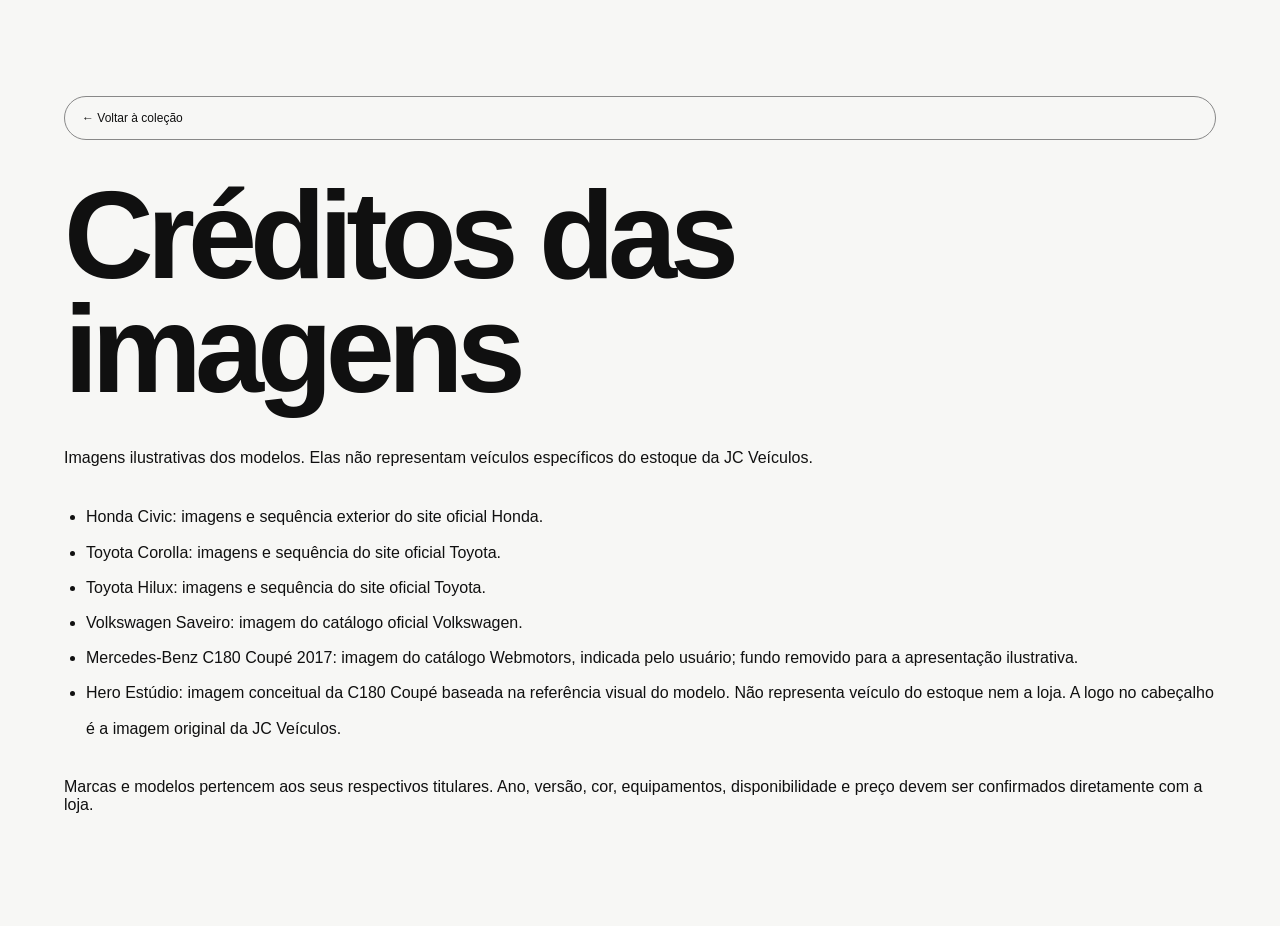
<file: imagens.html>
<!doctype html><html lang="pt-BR"><meta charset="utf-8"><meta name="viewport" content="width=device-width,initial-scale=1"><title>Créditos das imagens — JC Veículos</title><link rel="stylesheet" href="style.css"><link rel="stylesheet" href="polish.css"><main class="section"><a class="text-link" href="index.html#colecao">← Voltar à coleção</a><h1>Créditos das imagens</h1><p>Imagens ilustrativas dos modelos. Elas não representam veículos específicos do estoque da JC Veículos.</p><ul style="line-height:2.2;margin:32px 0;padding-left:22px"><li>Honda Civic: imagens e sequência exterior do <a href="https://www.honda.com.br/automoveis/civic">site oficial Honda</a>.</li><li>Toyota Corolla: imagens e sequência do <a href="https://www.toyota.com.br/modelos/corolla">site oficial Toyota</a>.</li><li>Toyota Hilux: imagens e sequência do <a href="https://www.toyota.com.br/modelos/hilux-cabine-dupla">site oficial Toyota</a>.</li><li>Volkswagen Saveiro: imagem do <a href="https://www.vw.com.br/pt/carros.html">catálogo oficial Volkswagen</a>.</li><li>Mercedes-Benz C180 Coupé 2017: imagem do <a href="https://www.webmotors.com.br/mercedes-benz/c-180/2017/1-6-cgi-gasolina-avantgarde-coupe-9g-tronic/379073">catálogo Webmotors</a>, indicada pelo usuário; fundo removido para a apresentação ilustrativa.</li><li>Hero Estúdio: imagem conceitual da C180 Coupé baseada na referência visual do modelo. Não representa veículo do estoque nem a loja. A logo no cabeçalho é a imagem original da JC Veículos.</li></ul><p>Marcas e modelos pertencem aos seus respectivos titulares. Ano, versão, cor, equipamentos, disponibilidade e preço devem ser confirmados diretamente com a loja.</p></main></html>
</file>
<file: style.css>
:root{--ink:#101010;--paper:#f7f7f5;--white:#fff;--muted:#777;--rule:#dededb;--display:'Arial Black','Arial',sans-serif;--body:'Arial','Helvetica',sans-serif;--ease:cubic-bezier(.22,.61,.36,1);--thumb:#888;--track:#242424}*{box-sizing:border-box;scrollbar-width:thin;scrollbar-color:var(--thumb) var(--track)}::-webkit-scrollbar{width:10px;height:10px}::-webkit-scrollbar-track{background:var(--track)}::-webkit-scrollbar-thumb{background:var(--thumb);border:2px solid var(--track);border-radius:10px}::-webkit-scrollbar-thumb:hover{background:#aaa}html{scroll-behavior:smooth;scroll-padding-top:84px}body{margin:0;background:var(--paper);color:var(--ink);font-family:var(--body);-webkit-font-smoothing:antialiased}button,a{-webkit-tap-highlight-color:transparent}a{color:inherit;text-decoration:none}button,textarea{font:inherit}button{cursor:pointer}button:disabled{cursor:wait}button:focus-visible,a:focus-visible,textarea:focus-visible{outline:3px solid #888;outline-offset:5px}img{display:block;width:100%;object-fit:cover}button{color:inherit}::selection{background:#aaa;color:#000}[hidden]{display:none!important}.skip{position:fixed;left:20px;top:-100px;background:white;padding:16px;z-index:20}.skip:focus{top:12px}.header{height:86px;background:var(--ink);color:white;display:flex;align-items:center;justify-content:space-between;padding:0 5%;border-bottom:1px solid #333;position:relative;z-index:5}.wordmark{display:flex;align-items:center;gap:10px;font-size:21px;letter-spacing:-.9px;font-weight:900}.wordmark svg{width:35px;height:25px}.wordmark-dot{font-size:11px;align-self:flex-start;letter-spacing:0;margin:2px 0 0 -6px}.header nav{display:flex;gap:32px;font-size:12px;color:#ccc}.header nav a:hover{color:white}.nav-contact{font-size:12px;padding:12px 0;border-bottom:1px solid #777;display:flex;gap:25px}.nav-contact span{font-size:20px}.menu-button{display:none;background:none;border:0;width:44px;height:44px}.menu-button span{display:block;height:1px;width:23px;background:white;margin:7px}.mobile-nav{background:var(--ink);color:white;padding:15px 6%;position:absolute;top:86px;left:0;right:0;z-index:10}.mobile-nav a{display:block;padding:15px;border-bottom:1px solid #333}.hero{background:var(--ink);color:white;position:relative;padding:55px 5% 0;isolation:isolate;overflow:hidden}.hero-copy{position:relative;z-index:2;pointer-events:none}.hero-copy a{pointer-events:auto}.eyebrow{font-size:10px;letter-spacing:1.8px;font-weight:600;line-height:1.6;margin:0 0 25px}.hero .eyebrow{display:flex;align-items:center;gap:12px;color:#c2c2c2}.line{height:1px;width:30px;background:#999}h1,h2,h3,p{margin-top:0}h1{font-family:var(--display);font-weight:900;font-size:clamp(82px,9.7vw,156px);line-height:.92;letter-spacing:-7px;margin:38px 0 43px;max-width:800px}.outline{color:transparent;-webkit-text-stroke:1px #f1f1f1}.hero-bottom{display:flex;align-items:center;gap:48px;margin-bottom:68px}.hero-bottom p{font-size:14px;line-height:1.65;color:#ccc;margin:0}.button{display:inline-flex;gap:37px;align-items:center;justify-content:space-between;min-height:52px;padding:16px 22px;font-size:12px;border:1px solid transparent;font-weight:600;border-radius:0;transition:background .2s,color .2s}.button span{font-size:19px;line-height:1}.light{background:var(--white);color:var(--ink)}.light:hover{background:#d4d4d4}.dark{background:var(--ink);color:white}.dark:hover{background:#3c3c3c}.hero-photo{position:absolute;width:68%;height:83%;right:0;top:17%;z-index:-1}.hero-photo img{height:100%;filter:grayscale(1) brightness(.7);object-position:50% 59%}.photo-shade{position:absolute;inset:0;background:linear-gradient(90deg,#101010 0%,transparent 45%),linear-gradient(0deg,#101010 2%,transparent 42%)}.photo-caption{position:absolute;right:8%;top:13%;font-size:9px;letter-spacing:2px;line-height:1.8;color:#ccc;text-align:right}.photo-index{position:absolute;right:8%;bottom:23%;font-size:8px;letter-spacing:1.5px;color:#bbb}.hero-foot{position:relative;z-index:2;border-top:1px solid #454545;display:flex;align-items:center;justify-content:space-between;font-size:8px;letter-spacing:1.5px;padding:19px 0;color:#999}.hero-foot a{width:35px;height:35px;border:1px solid #555;border-radius:50%;display:grid;place-items:center;font-size:18px;color:white}.brand-strip{min-height:119px;display:flex;gap:30px;align-items:center;justify-content:space-between;padding:25px 5%;background:#ededeb;border-bottom:1px solid var(--rule)}.brand-strip>span{font-size:8px;letter-spacing:1.5px;color:#666;max-width:100px;line-height:1.8}.brand-strip>div{font-size:23px;letter-spacing:3px;font-weight:700;color:#555}.brand-strip .brand-mercedes{font-family:Georgia,serif;font-size:24px;letter-spacing:-1px;font-weight:400}.brand-strip .brand-audi{font-weight:700;font-size:27px;letter-spacing:-1px}.m-lines{font-style:italic;letter-spacing:-4px}.section{padding:96px 5%}.section-heading{display:flex;justify-content:space-between;align-items:flex-end;margin-bottom:47px}.section h2{font-size:clamp(36px,4.5vw,68px);letter-spacing:-2.8px;line-height:1.05;font-weight:600;margin:0}.muted{color:#929292}.section-intro{font-size:13px;line-height:1.8;color:#666;margin:0 6% 5px 25px}.collection-toolbar{display:flex;justify-content:space-between;align-items:center;border-bottom:1px solid var(--rule);margin-bottom:27px}.filters{display:flex;gap:26px}.filter{padding:12px 0 18px;border:0;border-bottom:2px solid transparent;background:none;font-size:12px;color:#777;min-height:44px}.filter.active{border-bottom-color:var(--ink);color:var(--ink)}.filter sup{font-size:8px;margin-left:4px}.demo-label{font-size:8px;letter-spacing:1.2px;color:#777}.cars{display:grid;grid-template-columns:repeat(3,1fr);gap:24px}.car-image{border:0;padding:0;position:relative;display:block;width:100%;overflow:hidden;background:#d4d4d4;aspect-ratio:1.45}.car-image img{height:100%;filter:grayscale(1);transition:transform .6s var(--ease)}.car-image:hover img{transform:scale(1.055)}.car-tag{position:absolute;top:17px;left:17px;font-size:8px;padding:8px 10px;background:rgba(255,255,255,.91);letter-spacing:1px}.image-arrow{position:absolute;bottom:15px;right:15px;background:#fff;width:36px;height:36px;display:grid;place-items:center;font-size:22px;transition:background .2s}.car-info{display:flex;justify-content:space-between;align-items:center;margin-top:21px;gap:10px}.car-make{font-size:8px;letter-spacing:1.1px;color:#777;margin-bottom:8px}.car h3{font-size:20px;letter-spacing:-.8px;font-weight:600;margin:0}.text-action{font-size:10px;white-space:nowrap;background:none;border:0;padding:12px 0;min-height:44px}.text-action:hover{text-decoration:underline}.car-description{margin-top:19px;padding-top:13px;border-top:1px solid var(--rule);display:flex;gap:18px;font-size:9px;color:#777}.collection-note{font-size:10px;color:#777;margin:28px 0 0;line-height:1.5}.essence{background:#e9e9e6;padding-top:69px;padding-bottom:68px}.essence-heading{display:flex;justify-content:space-between;align-items:center}.small-mark{font-family:var(--display);font-size:39px;letter-spacing:-4px}.essence h2{font-size:clamp(36px,4.85vw,75px);max-width:1050px;line-height:1.15;margin:25px 0 35px}.serif{font-family:Georgia,'Times New Roman',serif;font-style:italic;font-weight:400;letter-spacing:-2px}.essence-bottom{display:flex;justify-content:space-between;align-items:flex-end}.essence-bottom p{font-size:12px;color:#666;line-height:1.85;margin:0}.text-link{font-size:12px;display:flex;gap:40px;padding-bottom:13px;border-bottom:1px solid #888}.experience{display:grid;grid-template-columns:1fr 1fr;gap:9%;align-items:center}.experience-image{position:relative;height:605px;background:#ddd;overflow:hidden}.experience-image img{height:100%;filter:grayscale(1) brightness(.72);object-position:40% center}.experience-image span{position:absolute;left:25px;bottom:28px;color:white;font-size:9px;letter-spacing:2px}.experience-copy .eyebrow{font-size:8px;letter-spacing:1.2px}.experience h2{margin-bottom:33px}.experience-item{display:flex;gap:20px;padding:21px 0;border-top:1px solid var(--rule)}.experience-item>span{font-size:20px;margin-top:2px}.experience-item h3{font-size:14px;margin-bottom:8px;font-weight:600}.experience-item p{font-size:12px;color:#777;line-height:1.7;max-width:300px;margin:0}.contact{background:var(--ink);color:white;padding-top:75px;padding-bottom:64px}.contact .eyebrow{color:#aaa}.contact-main{display:flex;justify-content:space-between;align-items:center;gap:35px}.contact h2{font-size:clamp(45px,6.7vw,100px);font-family:var(--display);letter-spacing:-4px;line-height:1}.round-cta{flex-shrink:0;width:108px;height:108px;border-radius:50%;background:white;border:0;color:#111;font-size:55px;transition:transform .3s}.round-cta:hover{transform:rotate(45deg)}.contact-bottom{display:flex;align-items:center;justify-content:space-between;padding-top:40px;margin-top:40px;border-top:1px solid #393939}.contact-bottom p{font-size:13px;line-height:1.8;color:#aaa;margin:0}footer{background:var(--ink);color:white;padding:39px 5% 23px;border-top:1px solid #333}.footer-top{display:flex;align-items:center;justify-content:space-between;gap:20px}.footer-top>span{font-size:8px;letter-spacing:2px;color:#aaa}.footer-top>a:last-child{font-size:10px;color:#ccc;padding:12px 0}.footer-bottom{display:flex;justify-content:space-between;font-size:9px;color:#888;margin-top:36px;border-top:1px solid #2c2c2c;padding-top:19px;gap:20px;line-height:1.5}dialog{border:0;padding:0;max-width:600px;width:calc(100% - 32px);max-height:90dvh;background:var(--paper);color:var(--ink);overflow:auto}dialog::backdrop{background:rgba(0,0,0,.78);backdrop-filter:blur(5px)}.dialog-header{display:flex;align-items:center;justify-content:space-between;padding:14px 22px;border-bottom:1px solid var(--rule)}.dialog-header .eyebrow{font-size:8px;margin:0}.close-button{width:44px;height:44px;font-size:27px;border:0;background:none}.dialog-body{padding:30px}.dialog-body .eyebrow{margin-bottom:12px}.dialog-body h2{font-size:36px;letter-spacing:-1.5px;margin-bottom:16px}.dialog-body>p{font-size:13px;line-height:1.6;color:#666}.dialog-body label{display:block;font-size:12px;font-weight:600;margin:23px 0 10px}#dialog-image{height:220px;filter:grayscale(1)}textarea{display:block;width:100%;border:1px solid #bbb;background:white;padding:14px;font-size:13px;line-height:1.6;resize:none;min-height:140px}.dialog-body .contact-note{font-size:11px;margin:13px 0 20px}.copy-status{min-height:20px;margin:12px 0 0!important}body.modal-open{overflow:hidden}
@media(min-width:1600px){.hero{padding-top:70px}.hero-bottom{margin-bottom:90px}.section{padding-left:max(5%,calc((100vw - 1440px)/2));padding-right:max(5%,calc((100vw - 1440px)/2))}}
@media(max-width:1000px){.header nav{gap:18px}.hero h1{letter-spacing:-5px}.hero-bottom{gap:26px}.brand-strip>div{font-size:17px}.brand-strip .brand-mercedes{font-size:20px}.cars{gap:17px}.car h3{font-size:17px}.car-info{align-items:flex-start;flex-direction:column;gap:0}.car-description{gap:12px;font-size:8px}.experience{gap:6%}.experience-image{height:560px}.section{padding-top:75px;padding-bottom:75px}.round-cta{width:88px;height:88px;font-size:42px}}
@media(max-width:700px){html{scroll-padding-top:15px}.header{height:76px;padding:0 6%}.wordmark{font-size:18px}.wordmark svg{width:29px}.header nav,.nav-contact{display:none}.menu-button{display:block}.mobile-nav{top:76px}.hero{padding:35px 6% 0;min-height:750px}.hero .eyebrow{font-size:8px;letter-spacing:1.2px;margin-bottom:26px}.hero h1{font-size:clamp(75px,16vw,108px);letter-spacing:-4px;margin:25px 0 25px}.hero-bottom{flex-direction:column;align-items:flex-start;gap:20px;margin-bottom:0}.hero-bottom p{font-size:12px}.hero-photo{width:100%;height:420px;top:auto;bottom:49px}.hero-photo img{object-position:58% center}.photo-shade{background:linear-gradient(0deg,#101010 0%,transparent 25%,transparent 65%,#101010 100%)}.photo-caption{display:none}.photo-index{bottom:18px;right:6%;font-size:7px}.hero-foot{position:absolute;bottom:0;left:6%;right:6%;padding:10px 0;font-size:7px;letter-spacing:.7px}.hero-foot>span:last-child{display:none}.hero-foot a{width:28px;height:28px}.brand-strip{padding:24px 6%;min-height:105px;gap:20px;flex-wrap:wrap;justify-content:space-between}.brand-strip>span{width:100%;max-width:none;font-size:7px}.brand-strip>div{font-size:12px;letter-spacing:1px}.brand-strip .brand-mercedes{font-size:15px}.brand-strip .brand-audi{font-size:18px}.section{padding:60px 6%}.section-heading{display:block;margin-bottom:30px}.section h2{letter-spacing:-1.8px;font-size:39px}.section-intro{margin:20px 0 0;font-size:12px}.collection-toolbar{display:block}.filters{gap:22px}.filter{font-size:11px}.demo-label{display:block;padding:5px 0 13px;font-size:7px}.cars{grid-template-columns:1fr;gap:36px}.car-image{aspect-ratio:1.4}.car-info{flex-direction:row;align-items:center}.car h3{font-size:22px}.car-description{font-size:10px;gap:20px;margin-top:15px}.car-make{font-size:8px}.text-action{font-size:11px}.collection-note{font-size:10px}.essence h2{font-size:37px;line-height:1.2;margin-top:22px}.serif{letter-spacing:-1.4px}.essence-bottom{display:block}.essence-bottom p{font-size:12px}.text-link{margin-top:28px;width:max-content}.small-mark{font-size:32px}.essence-heading .eyebrow{font-size:8px}.experience{grid-template-columns:1fr;gap:35px}.experience-image{height:360px}.experience-copy h2{font-size:47px}.experience-item p{max-width:100%}.contact h2{font-size:44px;letter-spacing:-2.8px}.contact-main{gap:13px}.round-cta{width:58px;height:58px;font-size:30px}.contact-bottom{display:block;margin-top:30px;padding-top:25px}.contact-bottom .button{margin-top:23px}.contact-bottom p{font-size:12px}.footer-top{flex-wrap:wrap}.footer-top>span{display:none}.footer-bottom{flex-direction:column;gap:8px;margin-top:25px}.dialog-body{padding:24px}.dialog-body h2{font-size:30px}.dialog-header{padding:8px 16px}#dialog-image{height:180px}}
@media(prefers-reduced-motion:reduce){html{scroll-behavior:auto}*,*::before,*::after{transition:none!important;animation:none!important}}
@media(forced-colors:active){*{scrollbar-color:auto}.outline{color:CanvasText;-webkit-text-stroke:0}.button,.filter,.car-tag,.round-cta{border:1px solid ButtonText}}
</file>
<file: polish.css>
:root{--display:'Syne','Arial Black',sans-serif;--body:'Space Grotesk','Arial',sans-serif;--chrome:linear-gradient(135deg,#fff 0%,#d1d1d1 48%,#fff 76%,#c4c4c4 100%)}
.header{height:94px;background:#0b0b0b}.wordmark{font-family:var(--display);font-size:20px;gap:13px;letter-spacing:-1px}.brand-logo{width:48px;height:48px;object-fit:contain;border-radius:50%;filter:grayscale(1)}.header nav a{position:relative;padding:12px 0}.header nav a:after{content:'';position:absolute;bottom:3px;left:0;width:100%;height:1px;background:white;transform:scaleX(0);transform-origin:left;transition:transform .3s}.header nav a:hover:after{transform:scaleX(1)}
.nav-contact{padding:8px 9px 8px 21px;border:1px solid #484848;border-radius:99px;background:linear-gradient(120deg,#222,#0c0c0c);min-height:48px;gap:22px;transition:border-color .3s,box-shadow .3s}.nav-contact>span{width:30px;height:30px;display:grid;place-items:center;border-radius:50%;background:#ededed;color:#111;transition:transform .4s}.nav-contact:hover{border-color:#999;box-shadow:0 0 24px #ffffff15}.nav-contact:hover>span{transform:rotate(45deg)}
.hero{padding-top:55px;background:#0b0b0b;min-height:710px}.hero h1{font-size:clamp(68px,7.9vw,128px);letter-spacing:-6px;line-height:1.05;margin:42px 0 38px;max-width:75%;font-weight:800}.hero h1 .outline{-webkit-text-stroke:1px #aaa}.hero-bottom{margin-bottom:135px;gap:30px}.hero-photo{width:38%;height:465px;right:5%;top:52px;z-index:-1;border-radius:24px;overflow:hidden;transform:rotate(4deg);border:1px solid #777;box-shadow:0 20px 90px #0009;animation:poster-float 7s ease-in-out infinite alternate}.hero-photo img{object-fit:cover;object-position:center;filter:grayscale(1) brightness(.66);height:100%}.photo-shade{background:linear-gradient(90deg,#0b0b0b88,transparent 55%),linear-gradient(0deg,#0b0b0bbb,transparent 30%)}.photo-caption{display:none}.photo-index{bottom:24px;right:25px;font-size:7px;letter-spacing:.8px}.hero-copy{animation:opening-slide .85s var(--ease) both}.hero .line{animation:line-breathe 3s ease-in-out infinite;transform-origin:left}.hero-foot{border-top-color:#444}.hero-foot>a{transition:background .3s,color .3s,transform .3s}.hero-foot>a:hover{background:white;color:#111;transform:translateY(3px)}
.button{position:relative;isolation:isolate;overflow:hidden;border-radius:99px;gap:26px;padding:8px 8px 8px 26px;min-height:60px;border:1px solid #fff7;box-shadow:inset 0 1px 1px #fff8,0 8px 22px #0002;transform:translate(var(--mx,0px),var(--my,0px));transition:transform .24s var(--ease),box-shadow .3s,background .3s}.button.light{background:var(--chrome)}.button.light:hover{background:var(--chrome);box-shadow:inset 0 1px 1px #fff,0 10px 35px #fff2}.button .button-label{font-size:12px;line-height:1.3;font-weight:700;letter-spacing:.2px;position:relative;z-index:2}.button .button-arrow{flex-shrink:0;position:relative;width:42px;height:42px;border-radius:50%;display:grid;place-items:center;color:white;background:#141414;overflow:hidden;z-index:2}.button-arrow i{position:absolute;font-style:normal;font-size:25px;transition:transform .45s var(--ease)}.button-arrow i:last-child{transform:translate(-36px,36px)}.button:hover .button-arrow i:first-child{transform:translate(36px,-36px)}.button:hover .button-arrow i:last-child{transform:translate(0,0)}.button:before{content:'';position:absolute;inset:-30% -30%;background:linear-gradient(110deg,transparent 35%,#fff9 48%,transparent 62%);transform:translateX(-100%);transition:transform .65s;z-index:1}.button:hover:before{transform:translateX(100%)}.button:active{transform:scale(.97)}.button.dark{background:linear-gradient(130deg,#333,#080808);border-color:#555}.button.dark .button-arrow{background:var(--chrome);color:#111}.button:focus-visible{outline-color:#aaa;outline-offset:5px}.ripple{position:absolute;border-radius:50%;width:150px;height:150px;background:#8884;pointer-events:none;z-index:1;animation:button-ripple .7s ease-out forwards}
.brand-strip{background:#191919;color:#eee;border-bottom:1px solid #343434;min-height:90px}.brand-strip>span{color:#aaa}.brand-strip>div{color:#eee;font-size:15px;letter-spacing:2px}.brand-strip>a{font-size:12px;border-bottom:1px solid #777;padding:8px 0}
.section h2{font-family:var(--display);font-weight:700}.collection-toolbar{padding-bottom:20px;border-bottom-color:#ccc}.filters{gap:5px;padding:5px;border:1px solid #ddd;border-radius:99px;background:#eaeae7}.filter{border:0;border-radius:99px;padding:12px 20px;min-height:44px;font-size:12px;transition:background .25s,color .25s,box-shadow .25s}.filter.active{background:#141414;color:white;box-shadow:0 4px 10px #0002}.filter:not(.active):hover{background:#ddd;color:#111}.demo-label{font-size:9px;letter-spacing:1.2px}.car{transition:transform .4s var(--ease)}.car-image{aspect-ratio:3/4;border-radius:17px;border:1px solid #ddd}.car-image img{filter:grayscale(1);transition:filter .5s,transform .6s var(--ease);object-fit:cover}.car-image:hover img{filter:grayscale(1) brightness(1.1);transform:scale(1.02)}.car-tag{top:12px;left:12px;backdrop-filter:blur(10px);border:1px solid #fff8;border-radius:99px;font-size:9px;padding:9px 13px}.image-arrow{border-radius:50%;width:43px;height:43px;box-shadow:0 3px 13px #0004;transition:transform .35s,background .35s,color .35s}.car-image:hover .image-arrow{transform:rotate(45deg);background:#111;color:white}.car-info{gap:8px}.car h3{font-size:20px}.text-action{display:flex;gap:9px;align-items:center;font-size:11px;padding:6px 8px 6px 13px;border:1px solid #bbb;border-radius:99px;min-height:42px;transition:background .3s,color .3s}.text-action .mini-arrow{display:grid;place-items:center;width:26px;height:26px;background:#e5e5e3;border-radius:50%;font-size:18px;transition:transform .35s}.text-action:hover{text-decoration:none;background:#111;color:white;border-color:#111}.text-action:hover .mini-arrow{color:#111;transform:rotate(45deg)}.car-description{font-size:11px}.collection-note{font-size:11px}.car-make{font-size:9px;color:#666}.serif{font-style:normal;font-family:var(--display);font-weight:700;color:#777}.essence{background:#e3e3e0}.small-mark{letter-spacing:-4px}.essence-bottom p,.experience-item p{font-size:14px}.text-link{min-height:44px;align-items:center;border-radius:99px;border:1px solid #888;padding:11px 17px;gap:25px;transition:background .3s,color .3s}.text-link:hover{background:#111;color:#fff}.experience-image{height:610px;border-radius:24px;transform:rotate(-2deg);box-shadow:0 14px 40px #0002}.experience-image img{filter:grayscale(1) brightness(.8);object-fit:cover}.experience-image span{padding:9px 12px;border-radius:99px;background:#0008;bottom:22px;left:20px;font-size:7px}.experience-item{transition:padding .3s}.experience-item:hover{padding-left:8px}.experience-item>span{transition:transform .3s}.experience-item:hover>span{transform:rotate(45deg)}
.contact h2{font-size:clamp(44px,6.2vw,92px);line-height:1.08}.round-cta{position:relative;display:grid;place-items:center;background:var(--chrome);border:1px solid #fff;box-shadow:inset 0 1px 10px #fff,0 0 0 12px #ffffff08,0 0 0 13px #ffffff16;transition:transform .45s,box-shadow .45s}.round-cta:after{content:'';position:absolute;inset:-24px;border:1px dashed #ffffff40;border-radius:50%;animation:orbit 25s linear infinite;pointer-events:none}.round-cta:hover{transform:rotate(0deg) scale(1.06);box-shadow:inset 0 1px 10px #fff,0 0 0 17px #ffffff0a,0 0 0 18px #ffffff30}.round-cta>span{transition:transform .4s}.round-cta:hover>span{transform:rotate(45deg)}.instagram-handle{display:inline-block;padding-top:9px;color:white;font-size:15px}.instagram-handle:hover{text-decoration:underline}.contact-bottom{gap:24px}.store-details{display:flex;align-items:center;justify-content:space-between;gap:28px;border-bottom:1px solid #393939;padding:0 0 35px;margin-bottom:35px}.store-details .eyebrow{display:block;font-size:8px;margin-bottom:10px;color:#aaa}.store-details p{font-size:14px;line-height:1.7;margin:0}.store-details strong{font-size:18px;letter-spacing:-.4px;font-weight:500}.location-link{font-size:12px;padding:13px 20px;border:1px solid #555;border-radius:99px;transition:background .3s}.location-link:hover{background:#333}.footer-bottom{font-size:10px}
dialog{border-radius:24px;border:1px solid #aaa;box-shadow:0 25px 100px #0007}dialog[open]{animation:dialog-enter .3s var(--ease)}#dialog-image{height:300px;object-fit:contain;background:#111}.dialog-actions{display:flex;align-items:center;gap:20px;flex-wrap:wrap}.copy-action{border:0;border-bottom:1px solid #888;background:none;min-height:44px;font-size:12px}.copy-action:hover{border-bottom-color:#111}.close-button{border-radius:50%;transition:transform .3s,background .3s}.close-button:hover{transform:rotate(90deg);background:#ddd}textarea{border-radius:14px}.motion-toggle{background:none;border:1px solid #555;color:#ddd;padding:9px 13px;min-height:38px;border-radius:99px;font-size:9px;display:flex;align-items:center;gap:9px;cursor:pointer}.motion-bars{display:flex;align-items:center;height:13px;gap:3px}.motion-bars i{width:2px;height:11px;background:#aaa;animation:equalizer .8s infinite alternate}.motion-bars i:nth-child(2){animation-delay:.3s}.motion-bars i:nth-child(3){animation-delay:.6s}.motion-paused *, .motion-paused *:before,.motion-paused *:after{animation-play-state:paused!important}.motion-paused .button{transform:none!important}.motion-paused .hero-copy{animation:none}.menu-button{border:1px solid #555;border-radius:50%;transition:background .3s}.menu-button:hover{background:#333}.menu-button span{width:20px;margin:7px auto;transition:transform .3s}.menu-button[aria-expanded=true] span:first-child{transform:translateY(4px) rotate(45deg)}.menu-button[aria-expanded=true] span:last-child{transform:translateY(-4px) rotate(-45deg)}
@keyframes poster-float{from{transform:rotate(4deg) translateY(0)}to{transform:rotate(2deg) translateY(-10px)}}@keyframes opening-slide{from{transform:translateY(16px)}to{transform:translateY(0)}}@keyframes line-breathe{50%{transform:scaleX(1.6)}}@keyframes equalizer{to{transform:scaleY(.35)}}@keyframes orbit{to{transform:rotate(360deg)}}@keyframes dialog-enter{from{transform:translateY(15px) scale(.97)}to{transform:translateY(0) scale(1)}}@keyframes button-ripple{from{transform:translate(-50%,-50%) scale(0);opacity:1}to{transform:translate(-50%,-50%) scale(3);opacity:0}}
@media(max-width:1000px){.hero h1{font-size:8vw;letter-spacing:-4px}.hero-photo{height:430px;top:55px}.hero-bottom{flex-direction:column;align-items:flex-start;gap:22px;margin-bottom:120px}.hero{min-height:680px}.car-info{flex-direction:column;align-items:flex-start;gap:12px}.brand-strip>div{font-size:12px;letter-spacing:1px}.header nav{gap:15px}.wordmark{font-size:17px}.brand-logo{width:39px;height:39px}.nav-contact{font-size:11px;gap:11px}.car h3{font-size:20px}}
@media(max-width:700px){.header{height:80px}.mobile-nav{top:80px}.wordmark{font-size:19px}.brand-logo{width:41px;height:41px}.hero{min-height:815px;padding-top:29px}.hero .eyebrow{font-size:7px;letter-spacing:.7px}.hero h1{font-size:clamp(40px,10.9vw,72px);letter-spacing:-2.4px;max-width:100%;margin:38px 0 25px}.hero-bottom{margin-bottom:0;gap:18px}.hero-photo{top:auto;bottom:74px;right:10%;width:72%;height:365px;border-radius:18px}.hero-photo img{object-fit:cover;object-position:center}.photo-shade{background:linear-gradient(0deg,#000b,transparent 35%)}.photo-index{right:12px;bottom:12px;font-size:6px}.hero-foot{left:6%;right:6%;font-size:6px}.hero-foot>a{display:none}.hero-foot>span:first-child{max-width:45%;line-height:1.7}.motion-toggle{font-size:8px;min-height:35px;padding:8px 11px}.hero .button{min-height:55px;padding-left:22px;gap:20px}.button .button-arrow{width:38px;height:38px}.brand-strip{gap:17px;padding:24px 6%;min-height:120px}.brand-strip>div{font-size:10px;letter-spacing:.8px}.brand-strip>a{font-size:10px}.section h2{font-size:35px;line-height:1.13}.section-intro{font-size:13px}.collection-toolbar{padding-bottom:15px}.filters{width:max-content;max-width:100%;gap:0;padding:4px}.filter{padding:11px 12px;font-size:11px}.demo-label{padding:15px 0 0}.cars{gap:34px}.car h3{font-size:23px}.car-info{flex-direction:row;align-items:center;gap:12px}.car-image{aspect-ratio:3/4;border-radius:18px}.car-description{font-size:11px}.car-make{font-size:9px}.text-action{font-size:10px;padding-left:10px}.essence h2{font-size:34px}.essence-bottom p{font-size:13px}.experience-image{height:430px}.experience-copy h2{font-size:42px}.contact h2{font-size:38px;letter-spacing:-2px;line-height:1.18}.round-cta{width:58px;height:58px;font-size:29px;box-shadow:0 0 0 6px #ffffff0a}.round-cta:after{inset:-12px}.contact-main{gap:25px}.contact-bottom .button{font-size:11px;gap:20px}.store-details{display:grid;gap:23px;padding-bottom:28px}.location-link{width:max-content}.store-details p{font-size:13px}.dialog-body{padding:22px}.dialog-body h2{font-size:29px}.dialog-actions{gap:16px}#dialog-image{height:270px}}
@media(prefers-reduced-motion:reduce){*,*:before,*:after{animation:none!important;transition:none!important}.button{transform:none!important}.hero-copy{transform:none!important}}
/* Keep display typography composed after web fonts load. */
.hero h1{font-size:clamp(48px,5.2vw,84px);letter-spacing:-3px;max-width:none;line-height:1.12}
.hero h1 .hero-line{display:block;white-space:nowrap}
@media(max-width:1000px){.hero h1{font-size:5.3vw;letter-spacing:-2px}}
@media(max-width:700px){.hero h1{font-size:8.5vw;letter-spacing:-1.5px;margin-top:38px}}
.spin-viewer{padding:0 22px 20px;background:#111;color:white}.spin-viewer[hidden],.spin-viewer [hidden]{display:none}.spin-stage{position:relative;aspect-ratio:3/2;touch-action:pan-y;cursor:grab}.spin-stage:active{cursor:grabbing}.spin-stage img{width:100%;height:100%;object-fit:contain;user-select:none;filter:grayscale(1)}.spin-badge{position:absolute;right:12px;top:12px;background:#111b;border:1px solid #777;border-radius:99px;padding:8px 14px;font-size:13px}.spin-controls{display:flex;align-items:center;gap:14px;margin-top:14px}.spin-controls label{flex:1;font-size:11px}.spin-controls input{display:block;width:100%;margin-top:12px;accent-color:#ddd;min-height:28px}.spin-controls button,.spin-retry{background:#222;color:#fff;min-width:44px;min-height:44px;cursor:pointer}.spin-controls button:hover,.spin-retry:hover{background:#444}.spin-status{font-size:11px;line-height:1.6;min-height:36px;color:#ccc}.spin-controls input:focus-visible,.spin-viewer button:focus-visible{outline:2px solid white;outline-offset:4px}
/* Model cutouts: quiet showroom surfaces, no advertising collages. */
.hero{overflow:hidden;min-height:710px}.hero-photo{border:0;box-shadow:none;border-radius:0;transform:none;animation:cutout-float 7s ease-in-out infinite alternate;width:62%;height:400px;top:150px;right:-2%;overflow:visible}.hero-photo:before{content:'';position:absolute;inset:-60px -20px;background:radial-gradient(ellipse,#7773,transparent 65%);z-index:-1}.hero-photo img{object-fit:contain;filter:grayscale(1) brightness(1.3);position:relative;z-index:1}.hero-model{position:absolute;top:10px;right:18%;font:800 clamp(70px,9vw,140px) var(--display);letter-spacing:-8px;color:#ffffff08;line-height:1;white-space:nowrap}.hero h1{font-size:clamp(48px,4.6vw,78px)}.photo-index{bottom:-3px;right:12%;color:#aaa;letter-spacing:1.4px;font-size:8px}.hero-bottom{margin-bottom:135px}.cars{grid-template-columns:repeat(6,minmax(0,1fr));gap:38px 24px}.car{grid-column:span 2}.car:nth-child(n+4){grid-column:span 3}.car-image{aspect-ratio:1.45;background:radial-gradient(ellipse at 50% 72%,#dededb,#f0f0ee 70%);border-color:#dededb;border-radius:20px;overflow:hidden}.car-image img{object-fit:contain;width:94%;height:92%;margin:4% auto 0;position:relative;z-index:1;filter:grayscale(1);}.car-image:hover img{filter:grayscale(1);transform:translateY(-5px) scale(1.03)}.model-watermark{position:absolute;left:5%;right:5%;top:19%;font:800 clamp(35px,4.7vw,74px) var(--display);color:#00000007;letter-spacing:-3px;white-space:nowrap;line-height:1}.car-tag{background:#ffffffb0;color:#111;border:1px solid #ddd;padding:8px 11px}.car-view{position:absolute;bottom:13px;right:13px;background:#111;color:white;border-radius:99px;font-size:9px;padding:10px 13px;z-index:2;display:flex;align-items:center;gap:13px;box-shadow:0 4px 10px #0002}.car-view>span{font-size:16px;transition:transform .3s}.car-image:hover .car-view>span{transform:rotate(45deg)}.car-info{align-items:center;gap:12px}.car h3{font-size:24px}.car-description{line-height:1.6;font-size:10px}.collection-note{max-width:720px;line-height:1.8}.experience-image{height:560px;background:radial-gradient(ellipse at 50% 75%,#b6b6b3,#d5d5d2 75%);display:flex;align-items:center;transform:none;border:1px solid #ccc}.experience-image img{height:auto;object-fit:contain;filter:grayscale(1);transform:scale(1.08)}.experience-image span{font-size:8px;letter-spacing:1px}.spin-stage canvas{width:100%;height:100%;display:block;filter:grayscale(1);pointer-events:none}.spin-stage{overflow:hidden}.spin-viewer{background:radial-gradient(ellipse at center,#f0f0ee,#d6d6d3);color:#111;padding-top:16px}.spin-controls button,.spin-retry{background:#111;color:white}.spin-status{color:#444}.spin-controls input{accent-color:#111}.spin-controls input:focus-visible,.spin-viewer button:focus-visible{outline-color:#111}.spin-badge{background:#111;color:white;border-color:#444}.image-credits{margin-top:25px;font-size:10px;color:#aaa}.image-credits a:hover{color:white;text-decoration:underline}#dialog-image{background:#e8e8e5;filter:grayscale(1)}
@keyframes cutout-float{to{transform:translateY(-10px)}}
@media(max-width:1000px){.hero h1{font-size:5vw}.hero-photo{width:65%;top:200px;right:-7%;height:350px}.car-info{align-items:flex-start}.car h3{font-size:21px}.car-image{aspect-ratio:1.2}}
@media(max-width:700px){.hero{min-height:730px}.hero h1{font-size:8.5vw}.hero-photo{width:106%;height:280px;top:auto;bottom:100px;right:-6%}.hero-model{font-size:22vw;top:0;right:20%;letter-spacing:-5px}.photo-index{bottom:0;right:15%;font-size:6px}.hero-bottom{margin-bottom:0}.hero-foot{bottom:24px}.cars{grid-template-columns:minmax(0,1fr);gap:30px}.car,.car:nth-child(n+4){grid-column:auto}.car-image{aspect-ratio:1.4}.model-watermark{font-size:17vw}.car-info{flex-direction:row;align-items:center}.car h3{font-size:26px}.car-description{font-size:10px}.car-view{font-size:9px}.experience-image{height:360px}.spin-viewer{padding:12px 14px 15px}.spin-controls{gap:10px}.spin-controls label{font-size:10px}.spin-status{font-size:10px}}
.dialog-header{position:sticky;top:0;z-index:4;background:var(--paper,#f7f7f5)}@media(min-width:701px){.hero-photo .photo-index{bottom:45px}}
.car-image{cursor:default}.contact-main{display:block}.contact-main h2{max-width:100%}

/* A single, legible signature and a quieter direct contact action. */
.header .wordmark{gap:12px;white-space:nowrap;letter-spacing:0}
.wordmark-initials{font-family:var(--display);font-size:30px;font-weight:800;line-height:1;letter-spacing:-2px}
.wordmark-name{border-left:1px solid #777;padding-left:12px;font-family:var(--body);font-size:12px;font-weight:700;line-height:1.1;letter-spacing:2.3px}
.header .nav-contact{min-height:44px;padding:0 0 3px;gap:13px;border:0;border-bottom:1px solid #777;border-radius:0;background:none;box-shadow:none;font-size:10px;font-weight:700;letter-spacing:1.1px;text-transform:uppercase;white-space:nowrap}
.header .nav-contact>span{display:inline;font-size:18px;font-weight:400;line-height:1;width:auto;height:auto;border-radius:0;background:none;color:#fff;transition:transform .25s}
.header .nav-contact:hover{border-bottom-color:#fff;box-shadow:none}
.header .nav-contact:hover>span{transform:translate(2px,-2px)}

/* The opening scene fills the viewport below the header. */
.hero{min-height:calc(100svh - 94px);display:flex;flex-direction:column;justify-content:space-between;padding-top:clamp(38px,7vh,70px)}
.hero .line{width:27px;flex:none;animation:none}
.hero-copy{padding-bottom:35px}
.hero-bottom{margin-bottom:0}
.hero-photo{top:auto;bottom:70px;height:clamp(300px,53svh,510px)}
.hero-foot{margin-top:auto}
@media(max-width:1000px){.hero{min-height:calc(100svh - 94px)}.hero-photo{top:auto;bottom:75px;height:clamp(280px,45svh,420px)}}
@media(max-width:700px){.header .wordmark{gap:10px}.wordmark-initials{font-size:27px}.wordmark-name{font-size:11px;letter-spacing:1.9px;padding-left:10px}.hero{min-height:max(690px,calc(100svh - 80px));padding-top:clamp(32px,5svh,50px)}.hero h1{font-size:clamp(41px,10vw,60px)}.hero-copy{padding-bottom:0}.hero-photo{top:auto;bottom:72px;height:clamp(250px,37svh,350px);width:108%;right:-8%}.hero-foot{position:relative;left:auto;right:auto;bottom:auto;padding:14px 0}}

/* Scroll movement stays with the cars and the page edge, never the reading flow. */
.scroll-meter{position:fixed;top:0;left:0;right:0;height:2px;background:#c5c5c5;transform:scaleX(var(--scroll-progress,0));transform-origin:left;z-index:30;pointer-events:none}
.hero-photo{animation:none;transform:translate3d(0,var(--hero-drift,0px),0)}
.hero-photo img{animation:cutout-float 7s ease-in-out infinite alternate}
.hero-model{transform:translate3d(var(--model-drift,0px),0,0)}
.experience-image{overflow:hidden}
.experience-image img{transform:scale(1.08) translate3d(0,var(--experience-drift,0px),0)}
.car-image img[src*="car-c180-coupe"]{width:100%;height:100%;margin:0;object-fit:contain}
.motion-paused .scroll-meter{display:none}
@media(prefers-reduced-motion:reduce){.scroll-meter{display:none}}
@media(max-width:700px){.hero h1{font-size:clamp(24px,7.6vw,53px);letter-spacing:-.035em}}

/* Kinetic opening and the scroll-driven showroom. */
@keyframes jc-headline-arrive{from{opacity:0;transform:translate3d(0,46px,0) skewY(3deg)}to{opacity:1;transform:translate3d(0,0,0) skewY(0)}}
@keyframes jc-car-arrive{from{opacity:0;transform:translate3d(22%,18px,0) scale(.88)}to{opacity:1;transform:translate3d(0,0,0) scale(1)}}
.hero-copy{animation:none}
.hero .eyebrow{animation:jc-headline-arrive .65s .05s both}
.hero h1 .hero-line{animation:jc-headline-arrive .9s cubic-bezier(.16,1,.3,1) both}
.hero h1 .hero-line:nth-child(2){animation-delay:.16s}
.hero-bottom{animation:jc-headline-arrive .75s .38s both}
.hero-photo img{animation:jc-car-arrive 1.35s .14s cubic-bezier(.16,1,.3,1) both}

.collection.showroom{height:auto;min-height:0;padding:86px 5% 92px;background:#111214;color:#f4f4f1;position:relative;overflow:hidden}
.showroom-pin{position:relative;top:auto;height:auto;min-height:0;display:flex;flex-direction:column;justify-content:flex-start;padding:0}
.showroom .section-heading{margin-bottom:25px}
.showroom .section h2,.showroom h2{font-size:clamp(36px,4.2vw,62px);color:#f6f6f4}
.showroom .muted{color:#858586}
.showroom .section-intro,.showroom .collection-note{color:#aaa}
.showroom .collection-toolbar{border-bottom-color:#3e3f42;padding-bottom:18px;margin-bottom:12px;gap:22px}
.showroom .filters{background:#242528;border-color:#48494d;flex:none}
.showroom .filter{color:#aaa}
.showroom .filter.active{background:#f0f0ee;color:#111;box-shadow:0 4px 18px #0005}
.showroom .filter:not(.active):hover{background:#393a3e;color:#fff}
.showroom-navigation{display:flex;align-items:center;gap:8px}
.showroom .demo-label{color:#b8b8ba;white-space:nowrap;margin-right:10px}
.showroom .mobile-hint{display:none}
.showroom-arrow{display:grid;place-items:center;width:42px;height:42px;flex:none;border:1px solid #606164;border-radius:50%;background:transparent;color:#f4f4f1;font-size:21px;line-height:1;transition:background .2s,color .2s,transform .25s}
.showroom-arrow:hover{background:#f4f4f1;color:#111;transform:scale(1.07)}
.showroom-arrow:disabled{opacity:.35;cursor:default;transform:none}
.showroom-viewport{overflow-x:auto;overflow-y:hidden;scrollbar-width:none;overscroll-behavior-inline:contain;outline-offset:4px}
.showroom-viewport::-webkit-scrollbar{display:none}
.showroom-viewport:focus-visible{outline:2px solid #fff}
.showroom .cars{display:flex;grid-template-columns:none;gap:24px;width:max-content;padding:11px 4px 23px}
.showroom .car,.showroom .car:nth-child(n+4){width:clamp(310px,31vw,420px);flex:0 0 clamp(310px,31vw,420px);grid-column:auto;transform:perspective(1000px) rotateY(var(--card-tilt,0deg)) translateY(var(--card-lift,0px));transition:box-shadow .3s}
.showroom .car:hover{transform:perspective(1000px) rotateY(var(--card-tilt,0deg)) translateY(calc(var(--card-lift,0px) - 5px))}
.showroom .car-image{aspect-ratio:1.5;background:radial-gradient(ellipse at 50% 78%,#d9d9d8,#ededeb 74%);border-color:#595b5e;border-radius:15px}
.showroom .car-info{flex-direction:row;align-items:center}
.showroom .car h3{color:#f4f4f1}
.showroom .car-make{color:#b6b6b7}
.showroom .car-description{border-top-color:#4d4e50;color:#b2b2b2}
.showroom .text-action{border-color:#656669;color:#f2f2ef}
.showroom .text-action .mini-arrow{background:#303135;color:#f2f2ef}
.showroom .text-action:hover{background:#eee;color:#111;border-color:#eee}
.showroom .collection-note{margin:2px 0 0;font-size:10px}
.showroom--compact.collection{height:auto;min-height:0;padding:86px 5% 92px}
.showroom--compact .showroom-pin{position:relative;height:auto;min-height:0;padding:0}
@media(max-width:760px),(max-height:680px){.collection.showroom{height:auto;min-height:0;padding:66px 6% 72px;overflow:hidden}.showroom-pin{position:relative;top:auto;height:auto;min-height:0;display:block;padding:0}.showroom .section-heading{margin-bottom:26px}.showroom .collection-toolbar{display:block;padding-bottom:18px;margin-bottom:15px}.showroom-navigation{justify-content:flex-end;margin-top:16px}.showroom .desktop-hint{display:none}.showroom .mobile-hint{display:inline;margin-right:auto;padding:0;font-size:8px}.showroom .cars{padding:12px 3px 18px;gap:17px}.showroom .car,.showroom .car:nth-child(n+4){width:min(82vw,410px);flex-basis:min(82vw,410px)}.showroom .car-image{aspect-ratio:1.4}.showroom--compact.collection{padding:66px 6% 72px}.showroom .collection-note{margin-top:13px}}
@media(prefers-reduced-motion:reduce){.hero .eyebrow,.hero h1 .hero-line,.hero-bottom,.hero-photo img{animation:none!important}.showroom .car{transform:none!important}.collection.showroom{height:auto;min-height:0;padding:86px 5%}.showroom-pin{position:relative;height:auto;min-height:0;padding:0}}
.motion-paused .hero .eyebrow,.motion-paused .hero h1 .hero-line,.motion-paused .hero-bottom,.motion-paused .hero-photo img{animation:none!important}
.motion-paused .showroom .car{transform:none!important}
.motion-paused .collection.showroom{height:auto;min-height:0;padding:86px 5%}
.motion-paused .showroom-pin{position:relative;height:auto;min-height:0;padding:0}
</file>
